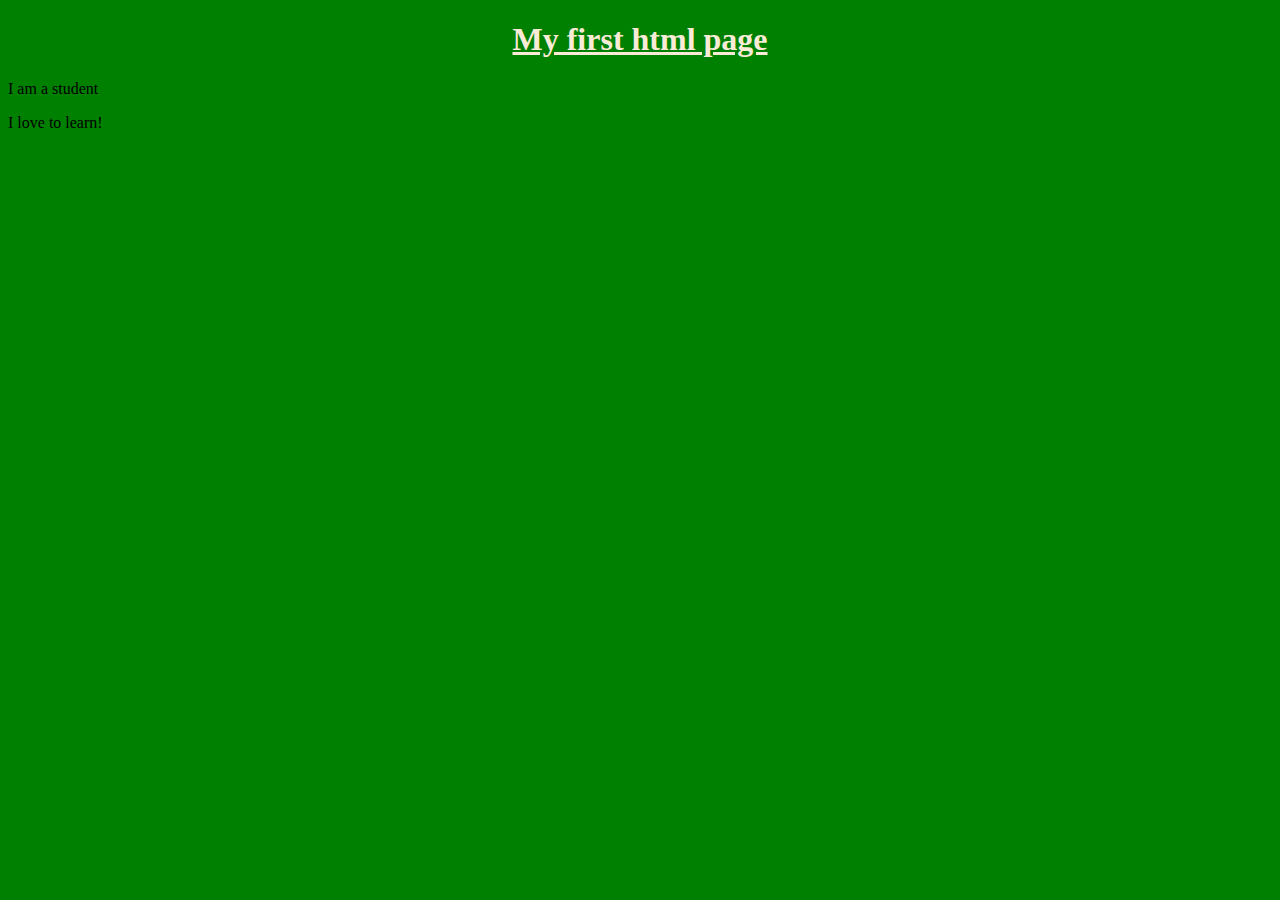
<file: block02/index.html>
<!DOCTYPE html>
<html lang="en">
<head>
  <meta charset="UTF-8">
  <meta name="viewport" content="width=device-width, initial-scale=1.0">
  <title>Document</title>
  <link rel="stylesheet" href="index.css">
</head>
<body>
  <h1>My first html page</h1>
 <p>I am a student</p>
 <p>I love to learn!</p>
</body>
</html>
</file>
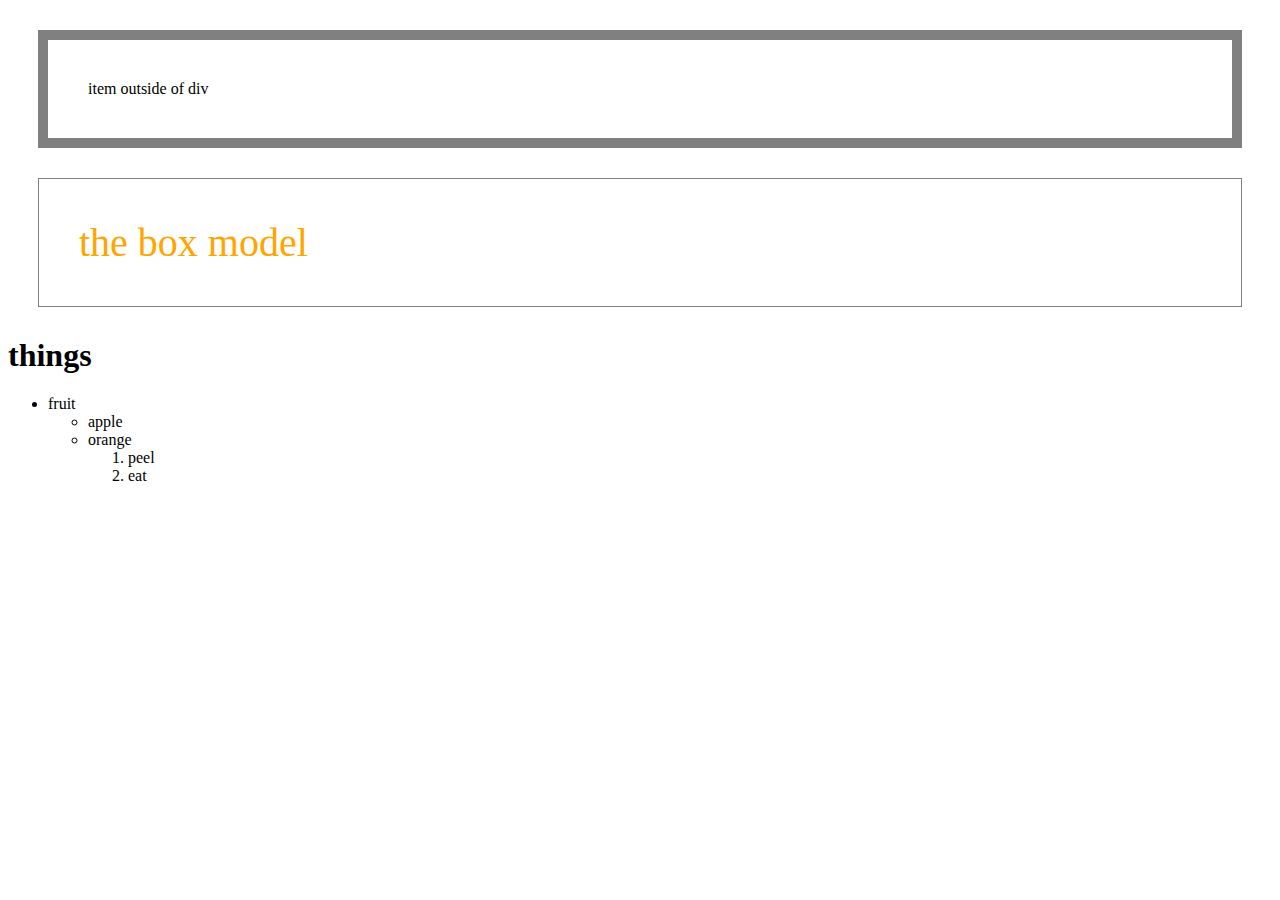
<file: block06/index.html>
<!DOCTYPE html>
<html lang="en">
  <head>
  <title>Document</title>
  <link rel="stylesheet" href="styles.css"> 
  </head>
<body>
  <p>item outside of div</p>
  <div>
    <p>the box model</p>
    
  </div>

    <h1>things</h1>
  <ul>
    <li>fruit
</li>
    <ul>
    <li>apple</li>
    <li>orange</li>
    <ol>
      <li>peel</li>
      <li>eat</li>
    </ol>
  </ul>
</body>
</html>
</file>
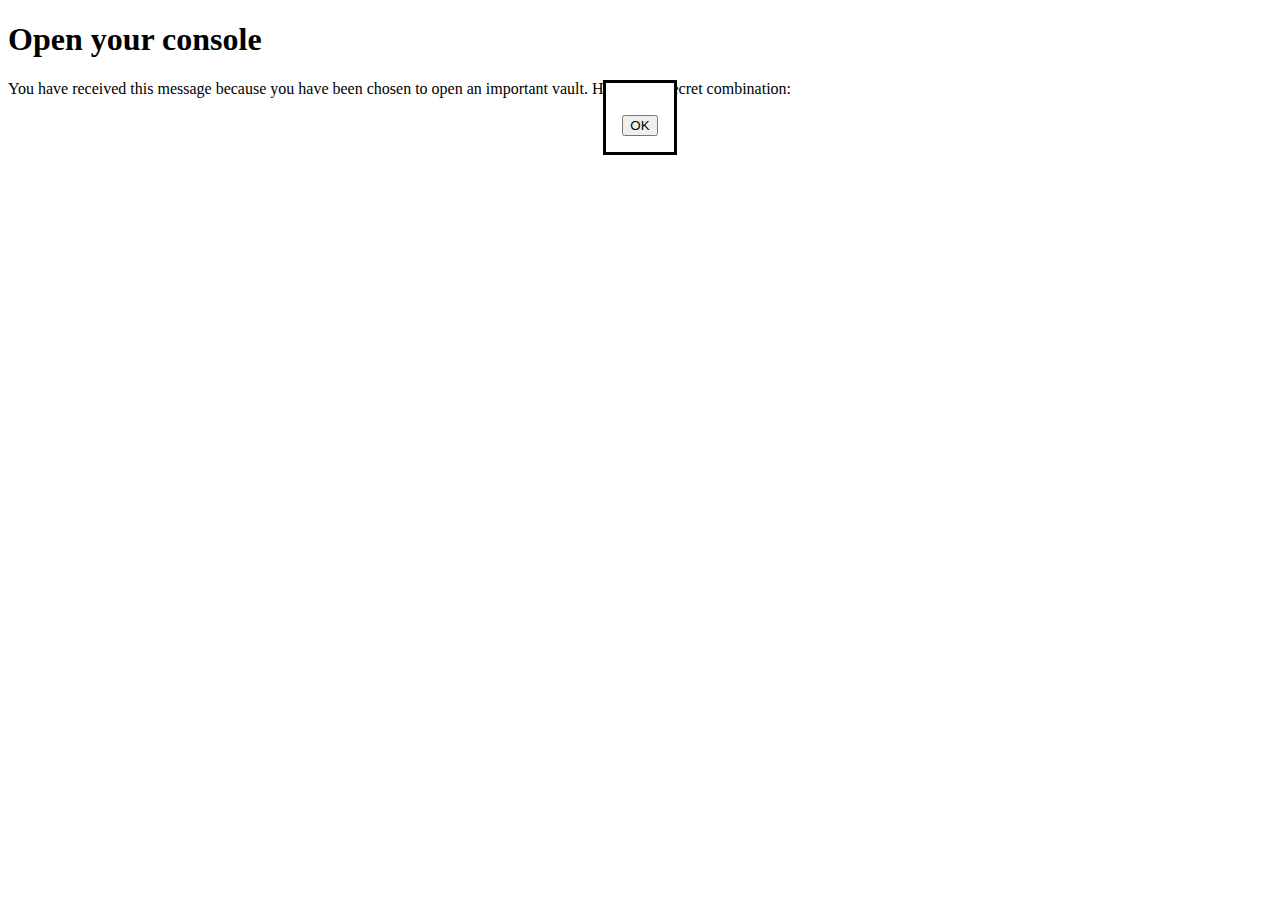
<file: block07/index.html>
<!DOCTYPE html>
<!-- 2. create three variables resulting to 10 - 40 - 39
    3. use three different operators (+ - / *)
    4. display combination of variable on an alert popup -->

<head>
  <title>Document</title>
</head>

<body>
  <h1>Open your console</h1>
  <dialog open>
    <p id='test'></p>
    <form method="dialog">
      <button>OK</button>
    </form>
  </dialog>

  <p id='message'></p>


</body>
<script src="./index.js"></script>

</html>
</file>
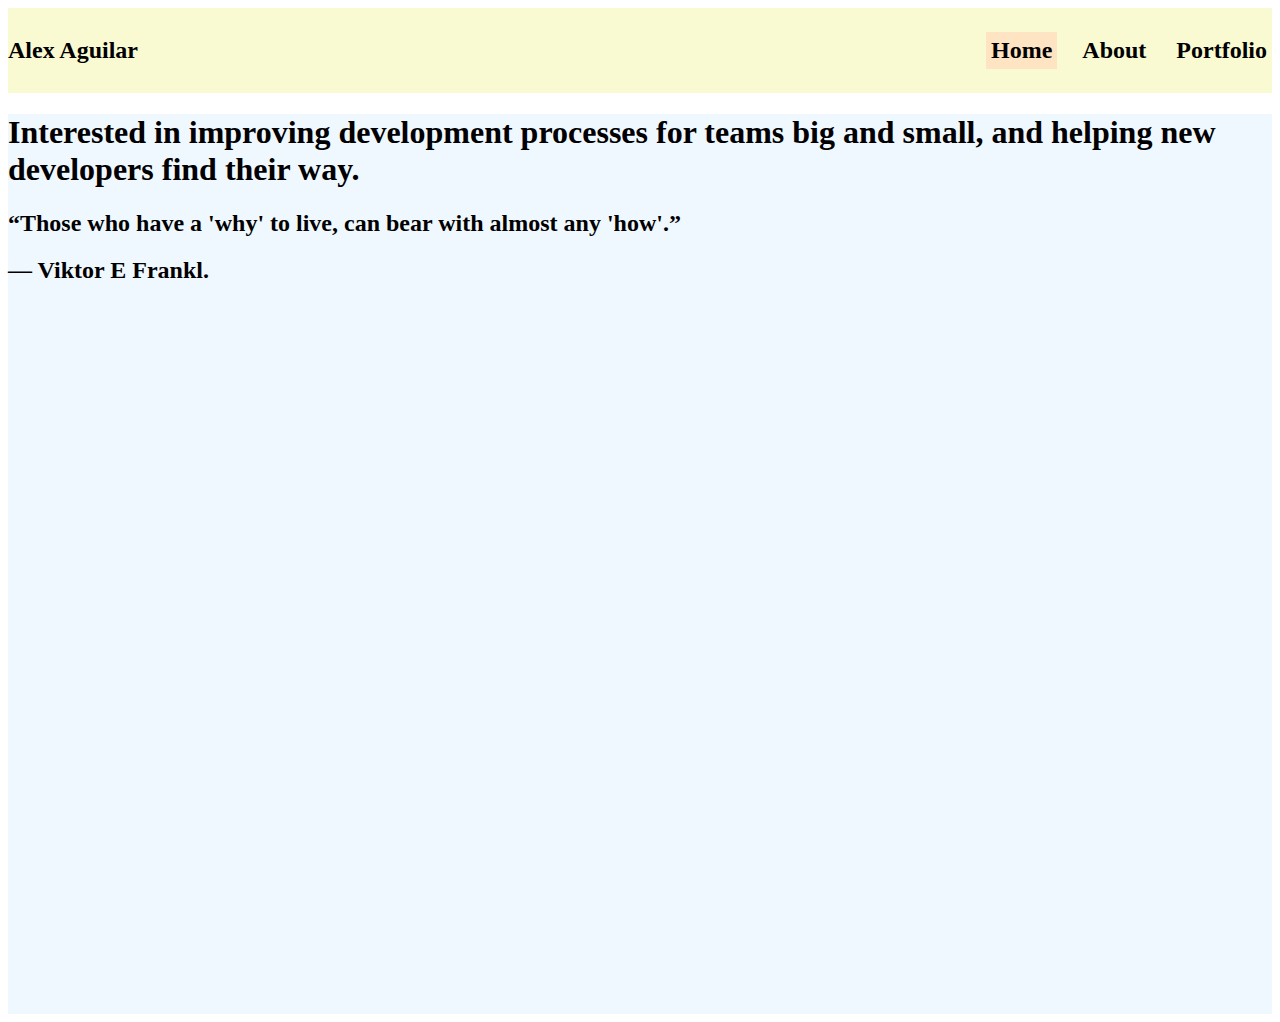
<file: personal_site/index.html>
<!DOCTYPE html>
<html lang="en">

<head>
  <meta charset="UTF-8">
  <meta name="viewport" content="width=device-width, initial-scale=1.0">
  <link rel="stylesheet" href="./styles.css">
  <link href="javascript.js">
  <title>Document</title>
</head>

<body>
  <header class="header-container">
    <span class="name">Alex Aguilar</span>
    <nav>
      <ul class="nav-items">
        <li class="active"><a href="index.html">Home</a></li>
        <li><a href="about.html">About</a></li>
        <li><a href="portfolio.html">Portfolio</a></li>
      </ul>
    </nav>
  </header>
  <div class="container">
    <section>
      <h1>Interested in improving development processes for teams big and small, and helping new developers find their
        way. </h1>
      <h2>
        “Those who have a 'why' to live, can bear with almost any 'how'.” </h2>
      <h2>— Viktor E Frankl.</h2>
    </section>
  </div>
</body>

</html>
</file>
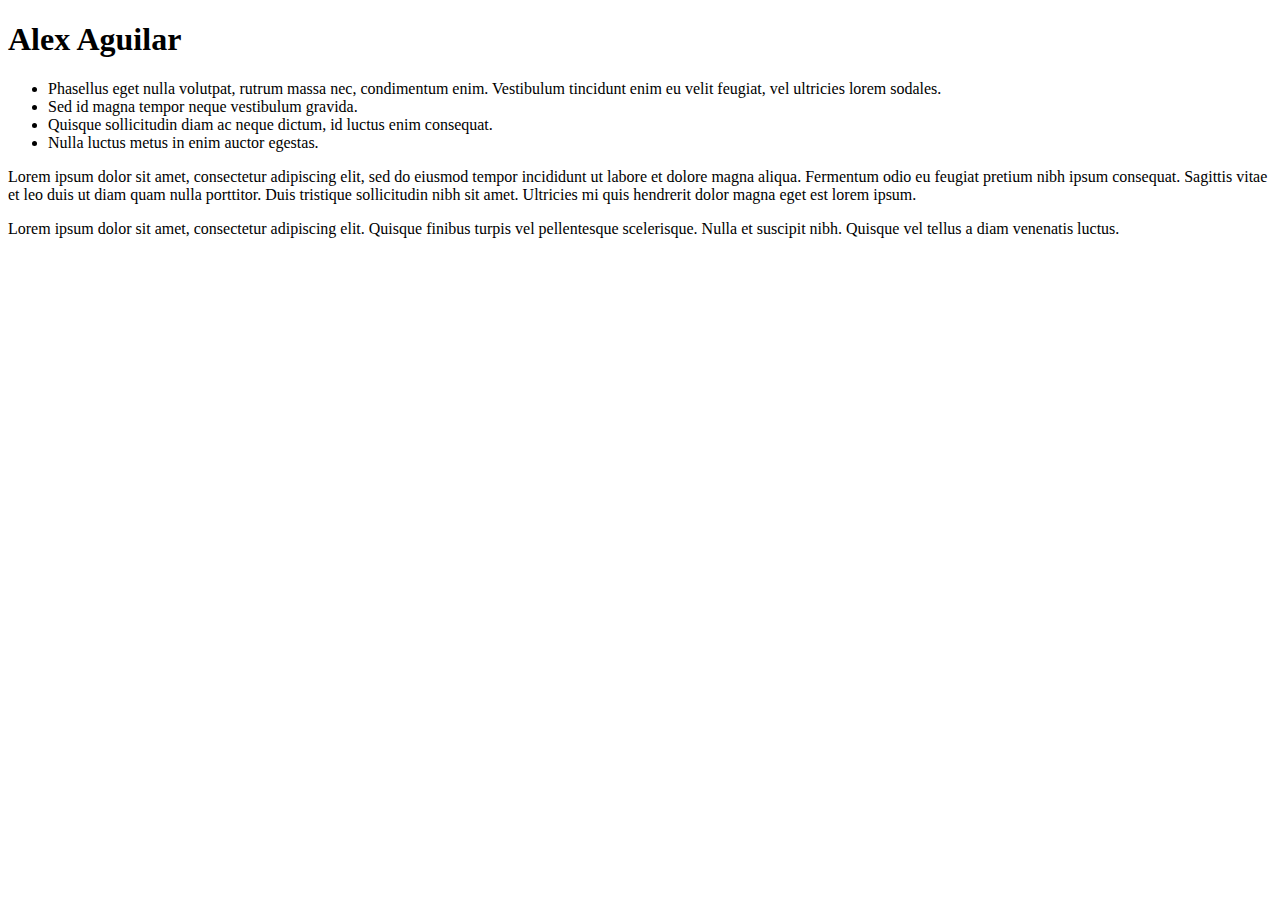
<file: block08/pairDemo/resume.html>
<!DOCTYPE html>
<html lang="en">
<head>
  <meta charset="UTF-8">
  <meta name="viewport" content="width=device-width, initial-scale=1.0">
  <title>Resume</title>
</head>
<h1>Alex Aguilar</h1>
<body>
  <p>
    <ul>
    <li>Phasellus eget nulla volutpat, rutrum massa nec, condimentum enim.
    Vestibulum tincidunt enim eu velit feugiat, vel ultricies lorem sodales.</li>
    <li>Sed id magna tempor neque vestibulum gravida.</li>
    <li>Quisque sollicitudin diam ac neque dictum, id luctus enim consequat.</li>
    <li>Nulla luctus metus in enim auctor egestas.</li></ul>
  </p>
  <p>Lorem ipsum dolor sit amet, consectetur adipiscing elit, sed do eiusmod tempor incididunt ut labore et dolore magna aliqua. Fermentum odio eu feugiat pretium nibh ipsum consequat. Sagittis vitae et leo duis ut diam quam nulla porttitor. Duis tristique sollicitudin nibh sit amet. Ultricies mi quis hendrerit dolor magna eget est lorem ipsum.</p>
</body>

<footer>Lorem ipsum dolor sit amet, consectetur adipiscing elit. Quisque finibus turpis vel pellentesque scelerisque. Nulla et suscipit nibh. Quisque vel tellus a diam venenatis luctus.</footer>
</html>
</file>
<file: block02/index.css>
body {
  background-color: green;
}
h1 {
  text-decoration: underline;
  text-align: center; 
  color: antiquewhite; 
}
</file>
<file: block06/styles.css>
/* *{
   border:1px solid red;
   margin:0px;
   padding:0px; */
/* } */
div > p {
  color:orange;
  font-size: 40px;
  border: 1px solid grey;
}
p{
  margin:30px;
  padding:40px;
  border:10px solid grey;
}

.fruit > li{
  color:green;
  font-size:8px;
}

.eat {
  color:red;
}
</file>
<file: personal_site/styles.css>
* {
  box-sizing: border-box;
}
.header-container{
  display: flex;
  font-weight: 600;
  font-size: 24px;
  justify-content: space-between;
  background:lightgoldenrodyellow;
}

.nav-items {
  display: flex;
  gap: 20px;
  list-style-type: none;
}

.nav-items li {
  padding: 5px;
}

.nav-items li a {
  text-decoration: none;
  color: black;
}

.active {
  background-color: bisque;
  color: black;
}

.name {
  display: flex;
    align-self: center;
}

.container{
  background: aliceblue;
  height: 100vh;
}

.photo {
    border: 1px solid;
    border-radius: 4px;
    width: 200px;
  }
</file>
